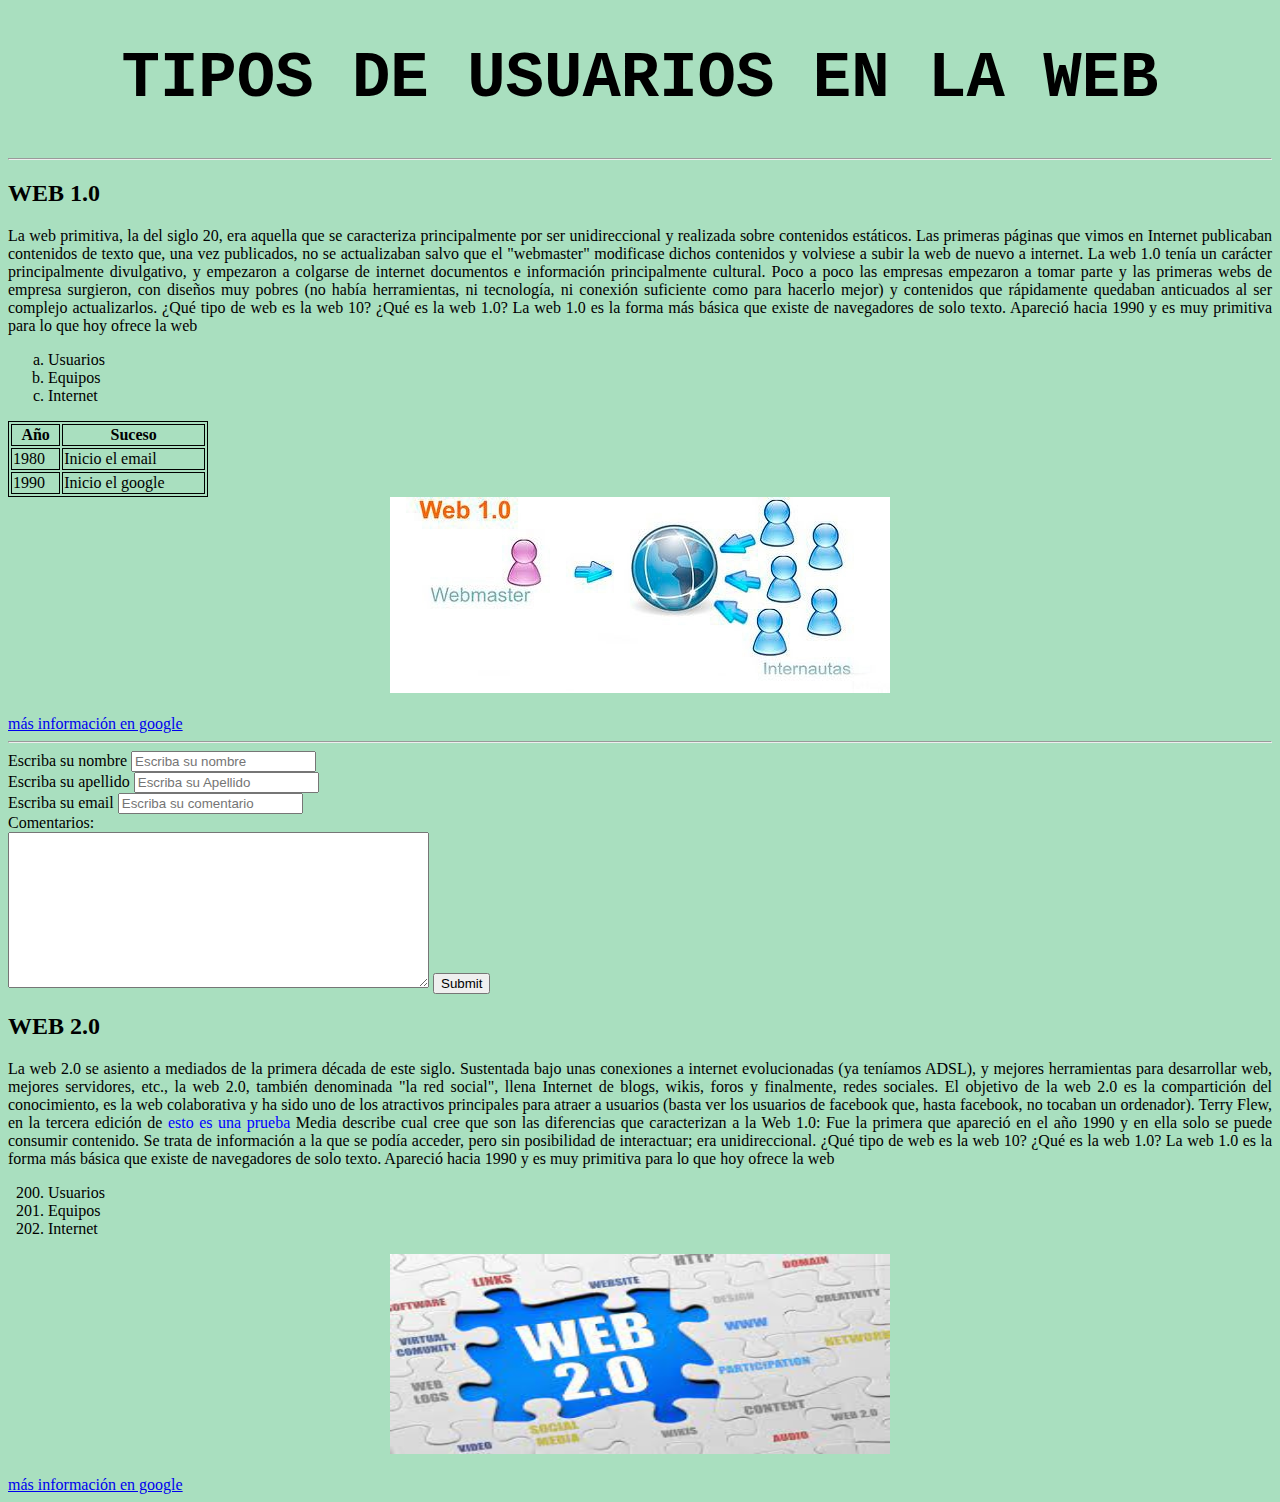
<file: usuariosweb.html>
<!DOCTYPE html>
<html>
<head>
    <title>USUARIOS DE LA WEB</title>
    <style>
        table, th ,td  {
            border: 1px solid black;
        }
    </style>
</head>
<body bgcolor="#A9DFBF"> <!--Cambio de color al cuerpo de la página-->
    <FONT FACE="courier" FONT SIZE=6> <!--Cambio de tipo de letra y tamaño-->
        <H1 align=center>TIPOS DE USUARIOS EN LA WEB </H1>
    </FONT> 
    
    <HR>
            <H2> WEB 1.0</H2>
            <!--Sirve para alinear texto-->
        <P align="justify"> La web primitiva, la del siglo 20, era aquella que se caracteriza principalmente por ser unidireccional y realizada sobre contenidos estáticos. Las primeras páginas que vimos en Internet publicaban contenidos de texto que, una vez publicados, no se actualizaban salvo que el "webmaster" modificase dichos contenidos y volviese a subir la web de nuevo a internet.
            La web 1.0 tenía un carácter principalmente divulgativo, y empezaron a colgarse de internet documentos e información principalmente cultural. Poco a poco las empresas empezaron a tomar parte y las primeras webs de empresa surgieron, con diseños muy pobres (no había herramientas, ni tecnología, ni conexión suficiente como para hacerlo mejor) y contenidos que rápidamente quedaban anticuados al ser complejo actualizarlos. ¿Qué tipo de web es la web 10? ¿Qué es la web 1.0? La web 1.0 es la forma más básica que existe de navegadores de solo texto. Apareció hacia 1990 y es muy primitiva para lo que hoy ofrece la web </P>
            <!--Cración de lista Ordenada con letras-->
            <ol>
                <li style="list-style-type:lower-alpha"> Usuarios</li>
                <li style="list-style-type:lower-alpha"> Equipos</li>
                <li style="list-style-type:lower-alpha"> Internet</li>
            </ol>
            <table style="width: 200px;">
                <tr>
                    <th>Año</th>
                    <th>Suceso</th>
                </tr>
                <tr>
                    <td>1980</td>
                    <td>Inicio el email</td>
                </tr>
                <tr>
                    <td>1990</td>
                    <td>Inicio el google</td>
                </tr>
            </table>
        <center>
            <img src="web1_0.jpg"/> 
        </center> 
            
            <br> 
            <a target="_blank" href="http://www.google.com"> más información en  google</a>
            <hr>
        <form action="/formulario" method="post">
            <label for="nombre">Escriba su nombre</label>
            <input id="nombre" name="nombre" placeholder="Escriba su nombre">
            <br>
            <label for="apellido">Escriba su apellido</label>
            <input id="apellido" name="nombre" placeholder="Escriba su Apellido">
            <br>
            <label for="email">Escriba su email</label>
            <input type="email"  id="email" name="email" placeholder="Escriba su comentario ">
            <br>
            <label for="comentario">Comentarios:</label>
            <br>
            <textarea id="comentario" name="comentario" placeholder="Escribe los comentarios" rows="10" cols="50">
            </textarea>
            <input type="submit">
        </form>
            
        <h2> WEB 2.0</h2> 
            <P align="justify"> <!--Sirve para alinear texto-->
                La web 2.0 se asiento a mediados de la primera década de este siglo. Sustentada bajo unas conexiones a internet evolucionadas (ya teníamos ADSL), y mejores herramientas para desarrollar web, mejores servidores, etc., la web 2.0, también denominada "la red social", llena Internet de blogs, wikis, foros y finalmente, redes sociales. El objetivo de la web 2.0 es la compartición del conocimiento, es la web colaborativa y ha sido uno de los atractivos principales para atraer a usuarios (basta ver los usuarios de facebook que, hasta facebook, no tocaban un ordenador).
                Terry Flew, en la tercera edición de  <span style="color:blue ;">esto es una prueba</span> Media describe  cual cree que son las diferencias que caracterizan a la Web 1.0: Fue la primera que apareció en el año 1990 y en ella solo se puede consumir contenido. Se trata de información a la que se podía acceder, pero sin posibilidad de interactuar; era unidireccional. ¿Qué tipo de web es la web 10? ¿Qué es la web 1.0? La web 1.0 es la forma más básica que existe de navegadores de solo texto. Apareció hacia 1990 y es muy primitiva para lo que hoy ofrece la web</P>  
            <!--Cración de lista Ordenada con numeros-->
            <ol>
                <li value="200"> Usuarios </li>
                <li> Equipos </li>
                <li> Internet </li>
            </ol>
            <center> <!--Sirve para alinear imagen-->
                <img src="descarga2_0.jpg" width="500" height="200"/>
            </center>
            
            <br>
            <a target="_blank" href="http://www.google.com"> más información en  google</a>
    
        <br>
        
        
    </body>
</html>
</file>
